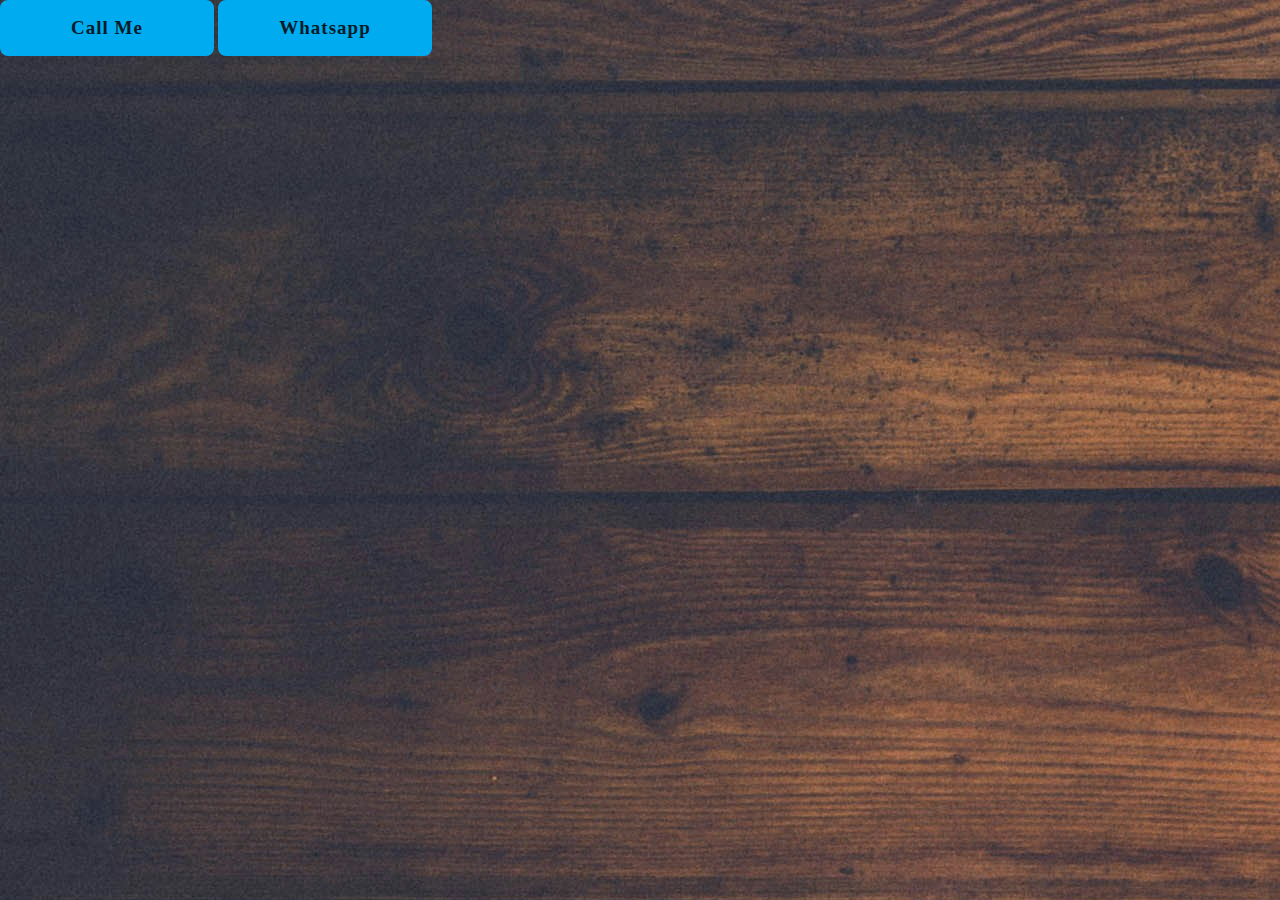
<file: index3.html>
<!DOCTYPE html>
<html lang="en">
<head>
    <meta charset="UTF-8">
    <meta name="viewport" content="width=device-width, initial-scale=1.0">
    <title>Contact</title>
    
    <link rel="stylesheet" href="style2
.css">

</head>
<body>
    <div class="btn-box">

<style>
        .call-me-button {
            display: inline-block;
            padding: 15px 30px;
            font-size: 16px;
            color: white;
            background-color: #007bff;
            border: none;
            border-radius: 5px;
            text-align: center;
            cursor: pointer;
            text-decoration: none;
            transition: transform 0.2s ease-in-out;
            animation: pulse 1.5s infinite;
        }

        .call-me-button:hover {
            transform: scale(1.05);
        }

        @keyframes pulse {
            0% {
                transform: scale(1);
                opacity: 1;
            }
            50% {
                transform: scale(1.1);
                opacity: 0.8;
            }
            100% {
                transform: scale(1);
                opacity: 1;
            }
        }
        .whatsapp{
            
            display: inline-block;
            padding: 15px 30px;
            font-size: 16px;
            color: white;
            background-color: #007bff;
            border: none;
            border-radius: 5px;
            text-align: center;
            cursor: pointer;
            text-decoration: none;
            transition: transform 0.2s ease-in-out;
            animation: pulse 1.5s infinite;
        }

        .call-me-button:hover {
            transform: scale(1.05);
        }

        @keyframes pulse {
            0% {
                transform: scale(1);
                opacity: 1;
            }
            50% {
                transform: scale(1.1);
                opacity: 0.8;
            }
            100% {
                transform: scale(1);
                opacity: 1;
            }
        }
        
    </style>
</head>
<body>
    <a href="tel:6294234663" class="call-me-button">Call Me</a>
    <a href="tel: +6294234663" class="whatsapp">Whatsapp</a>
</body>
</html>

       
       
        
       
    
    </div>
  
        
    </div>
    
    
</body>
</html>
</file>
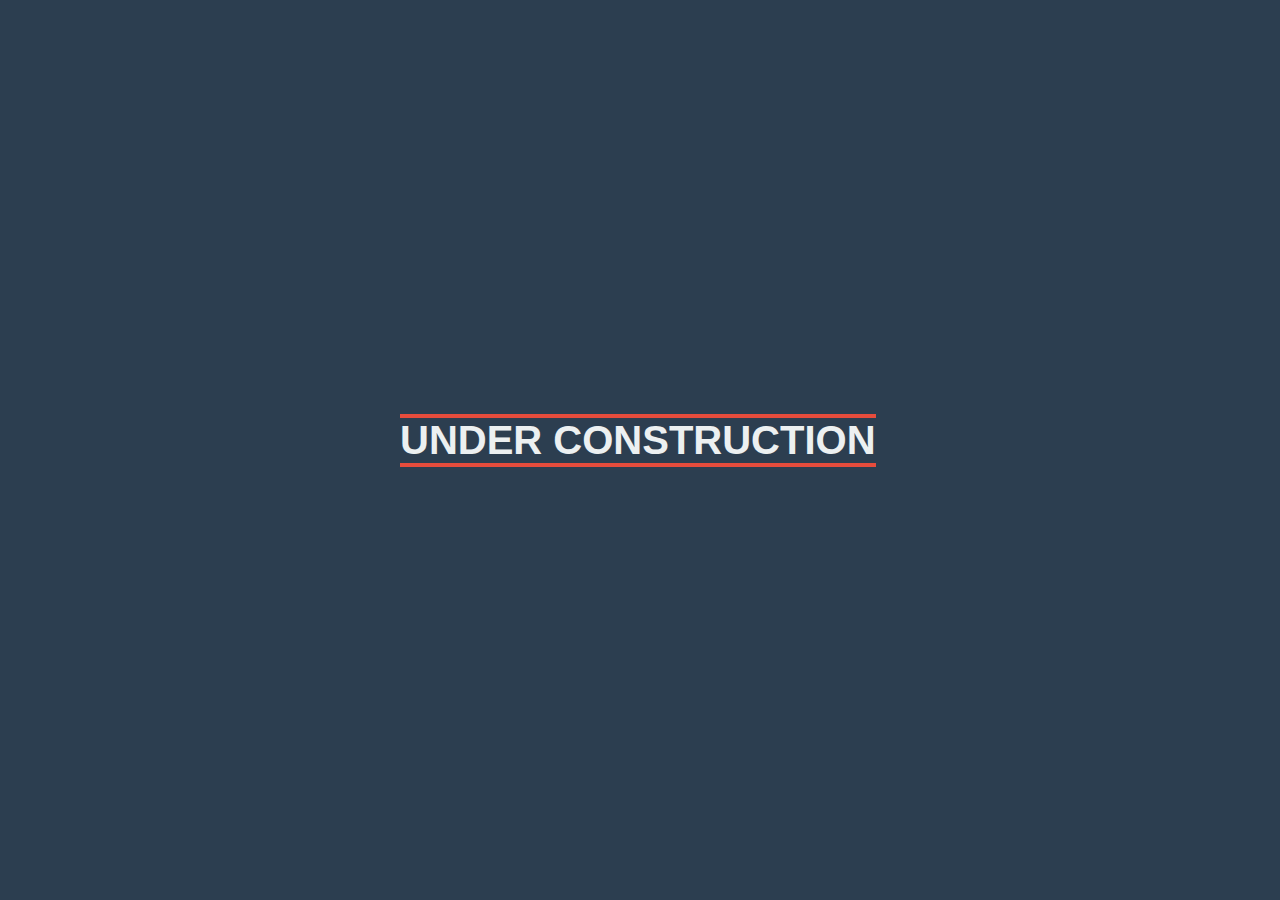
<file: index4.html>
<!DOCTYPE html>
<html lang="en">
<head>
    <meta charset="UTF-8">
    <meta name="viewport" content="width=device-width, initial-scale=1.0">
    <title>Under Construction</title>
    <style>
        body {
            margin: 0;
            height: 100vh;
            display: flex;
            justify-content: center;
            align-items: center;
            background-color: #2c3e50;
            color: #ecf0f1;
            font-family: Arial, sans-serif;
            overflow: hidden;
        }

        .container {
            text-align: center;
        }

        .sign {
            font-size: 40px;
            font-weight: bold;
            text-transform: uppercase;
            position: relative;
            display: inline-block;
            margin-bottom: 20px;
        }

        .sign::before,
        .sign::after {
            content: '';
            position: absolute;
            width: 100%;
            height: 4px;
            background-color: #e74c3c;
            top: 50%;
            left: 0;
            transform: translateY(-50%);
            animation: slide 1s infinite;
        }

        .sign::before {
            top: 0;
            transform: translateY(-100%);
            animation: slide 1s infinite;
        }

        .sign::after {
            top: 100%;
            transform: translateY(0);
            animation: slide 1s infinite reverse;
        }
        @keyframes slide {
            0%, 100% {
                left: 0;
                width: 0;
            }
            50% {
                left: 0;
                width: 100%;
            }
            100% {
                left: 100%;
                width: 0;
            }
        }

        .crane {
            display: inline-block;
            animation: move 2s infinite;
        }

        @keyframes move {
            0%, 100% {
                transform: translateX(-20px);
            }
            50% {
                transform: translateX(20px);
            }
        }
    </style>
</head>
<body>
    <div class="container">
        <div class="sign">Under Construction</div>
        <div class="crane">
        </div>
    </body>
    </html
</file>
